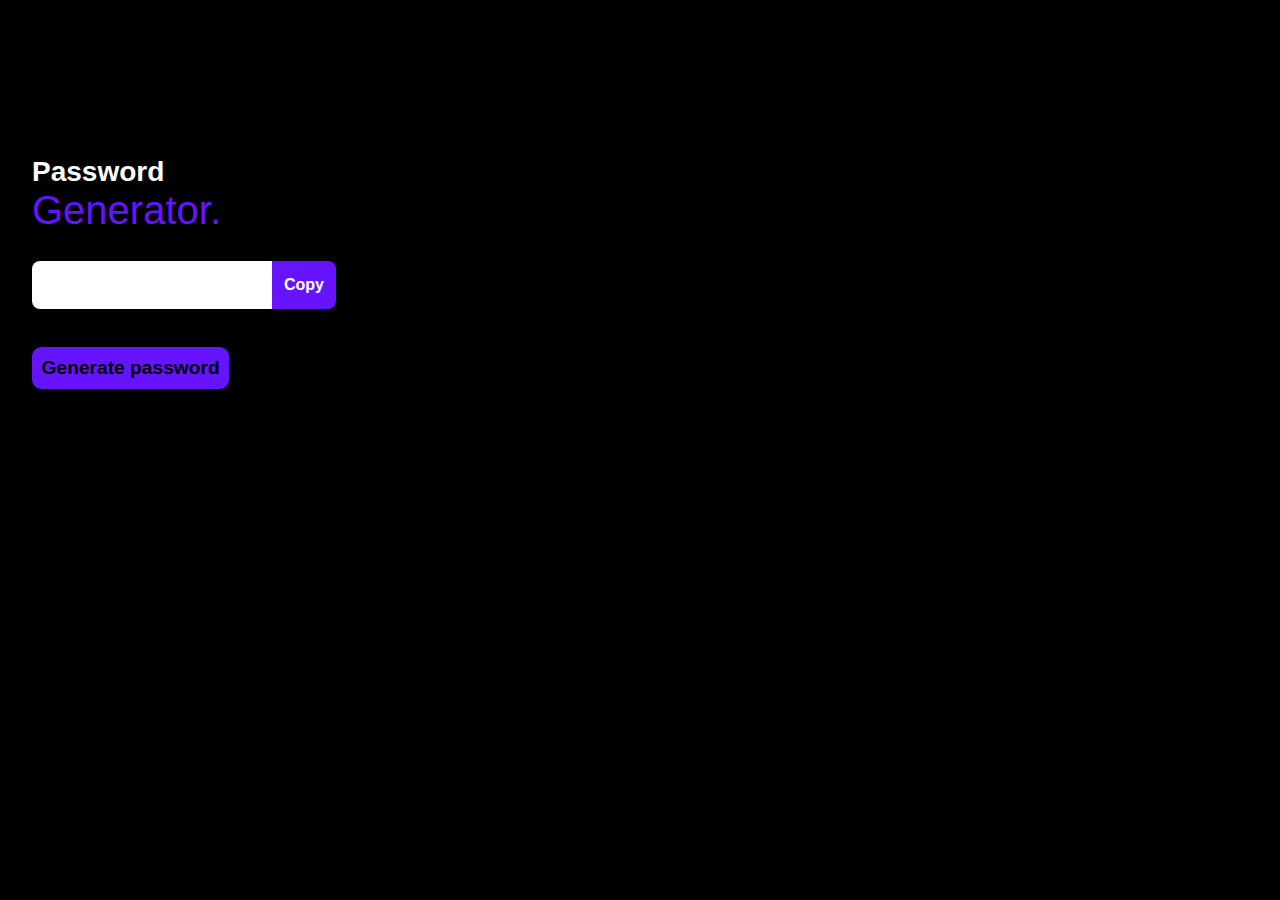
<file: index.html>
<!DOCTYPE html>
<html lang="en">
  <head>
    <meta charset="UTF-8" />
    <meta name="viewport" content="width=device-width, initial-scale=1.0" />
    <title>Password Gnerator</title>

    <link
      rel="stylesheet"
      href="/all.css"
    />
    <link
      rel="stylesheet"
      href="/fontawesome.css"
    />
    <link rel="stylesheet" href="/001-styles.css" />
  </head>
  <body>
    <header>
      <h1>Password <span>Generator.</span></h1>
    </header>
    <div class="wrapper">
      <input type="text" />
      <label><p class="copyBtn">Copy</p></label>
    </div>
    <button id="btn">Generate password</button>

    <script src="/001-app.js"></script>
  </body>
</html>
</file>
<file: 001-styles.css>
* {
  padding: 0;
  margin: 0;
  box-sizing: border-box;
  font-family: arial;
}

body {
  height: 100vh;
  background-color: #000;
  display: flex;
  justify-content: flex-start;
  align-items: flex-start;
  flex-direction: column;
  padding-inline:2em 4em;
  padding-block-start: 8em;
}

h1 {
  color: white;
  font-size: 1.75rem;
  margin-block: 1em;
}

i {
  color: rgb(102, 20, 255);
  font-size: 1.5rem;
}

span {
  display: block;
  color: rgb(102, 20, 255);
  font-weight: 300;
  font-size: 2.5rem;
}

input {
  width: 15em;
  height: 3em;

  border: none;
  padding-inline: 1em;
  outline: none;
  font-size: 1rem;
  font-weight: 500;
}

.wrapper {
  overflow: hidden;
  border-radius: .5em;

  display: flex;
  align-items: center;
  justify-content: center;
}

label {
background-color: rgb(102, 20, 255);
width: 4em;
height: 3em;
display: flex;
align-items: center;
justify-content: center;
color:white;
font-weight: 600;
}

button {
  margin-block: 2em;
  font-size: 1.2rem;
  color: black;
  background-color: rgb(102, 20, 255);
  padding: 0.5em;
  border: 0;
  border-radius: 0.5em;
  font-weight: 700;
}

#btn:active{
  background-color: color-mix(in srgb, rgb(102, 20, 255) 40%, white 10%);
}

button:active {
  background-color: color-mix(in srgb, orange 50%, white 10%);
}
</file>
